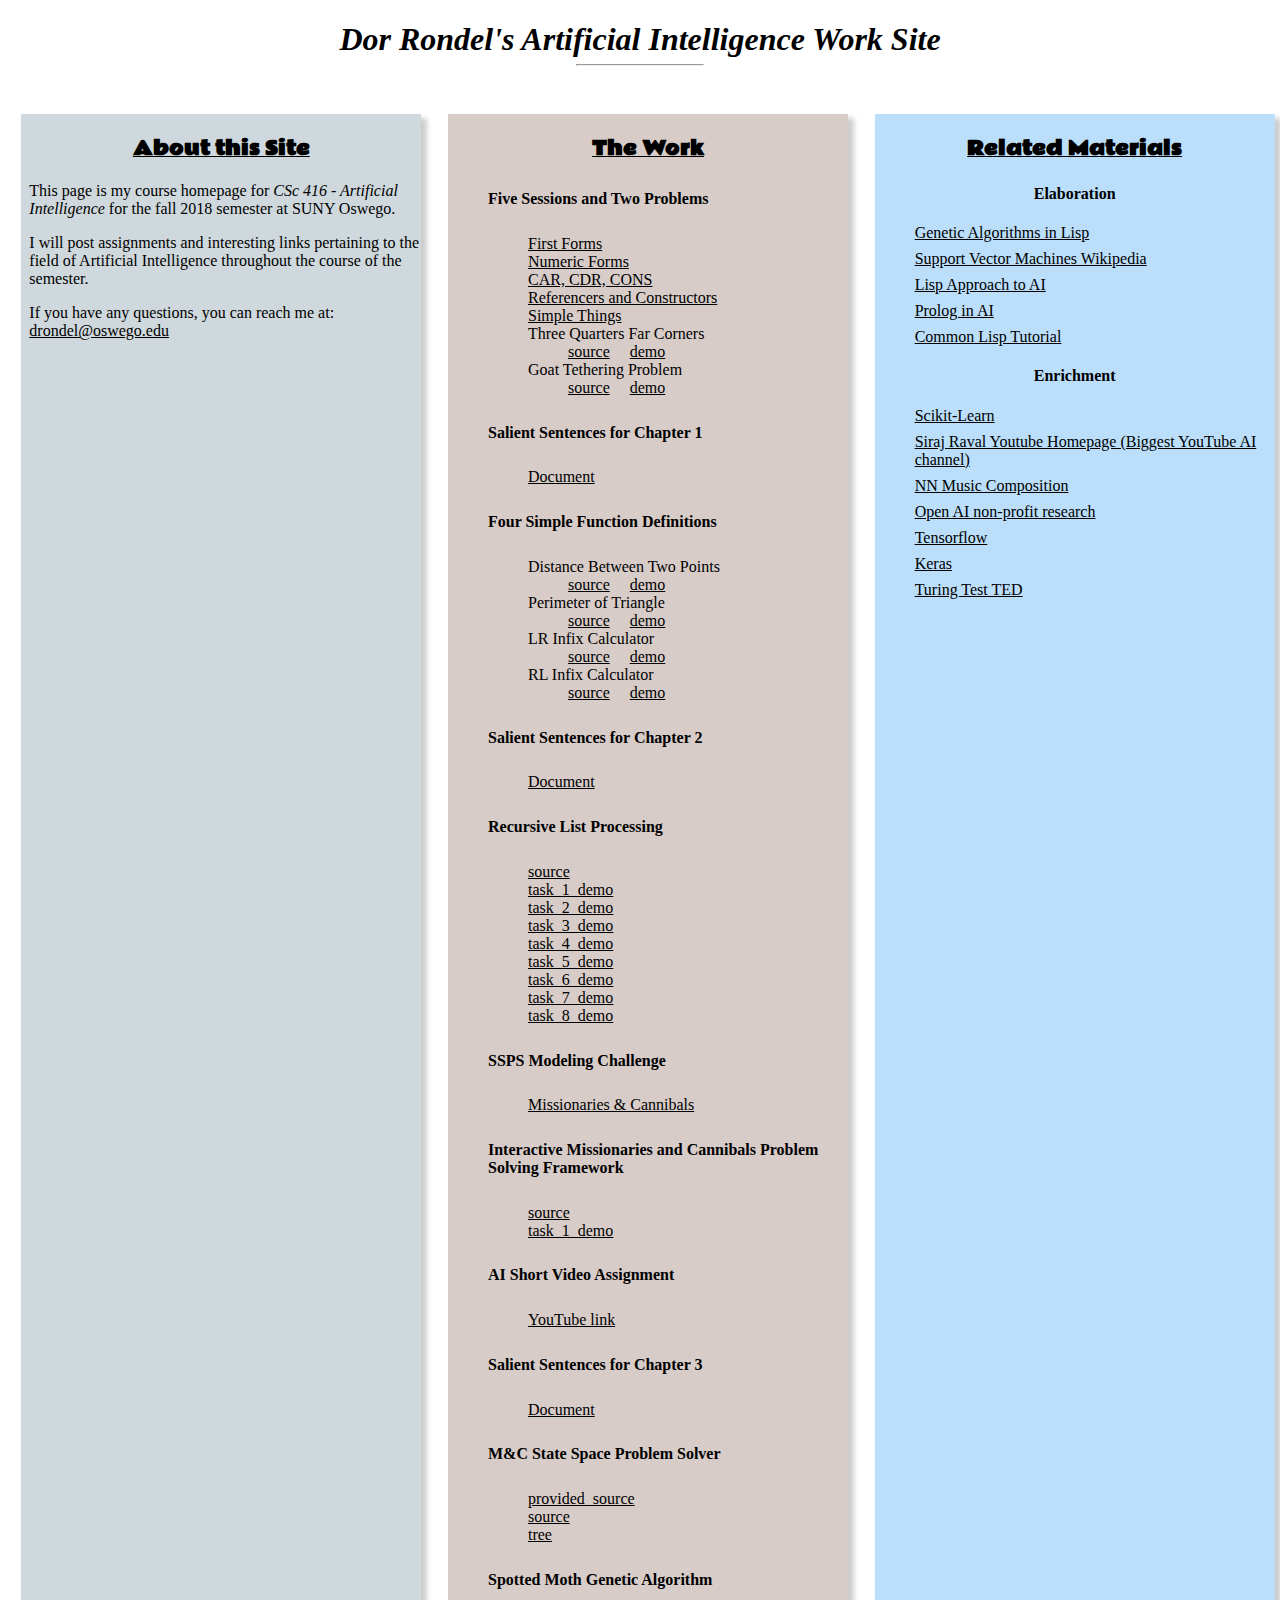
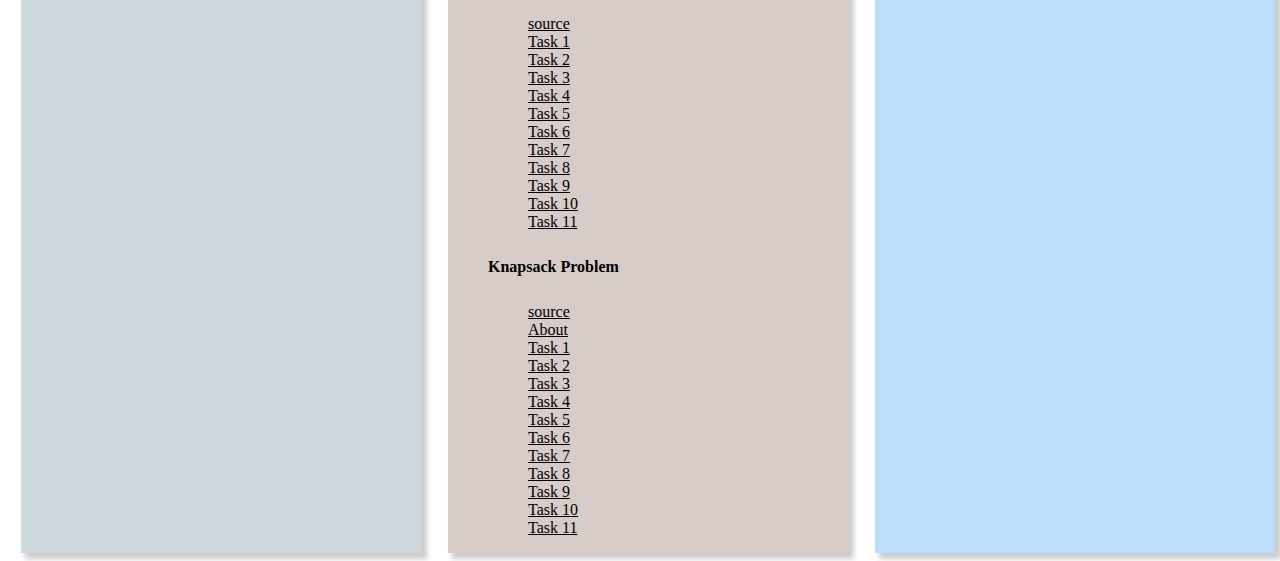
<file: index.html>
<!DOCTYPE html>
<html lang="en">
    <head>
        <meta charset="UTF-8">
        <meta name="viewport" content="width=device-width, initial-scale=1.0">
        <meta http-equiv="X-UA-Compatible" content="ie=edge">
        <title>Dor Rondel - CSc 416</title>
        <link href="https://fonts.googleapis.com/css?family=Rammetto+One|Baloo+Paaji" rel="stylesheet">
        <link rel="stylesheet" href="./style/main.css">
    </head>
    <body>
        <header>
            <em>
                <h1>Dor Rondel's Artificial Intelligence Work Site</h1>
                <hr />
            </em>
        </header>
        <main>
            <div class="left">
                <h3>
                    <u>
                        <strong>About this Site</strong>
                    </u>
                </h3>
                <p>This page is my course homepage for <em>CSc 416 - Artificial Intelligence</em> for the fall 2018 semester at SUNY Oswego.</p>
                <p>I will post assignments and interesting links pertaining to the field of Artificial Intelligence throughout the course of the semester.</p>
                <p>
                    If you have any questions, you can reach me at: 
                    <a href="mailto:drondel@oswego.edu">drondel@oswego.edu</a>
                </p>
            </div>
            <div class="middle">
                <h3>
                    <u>
                        <strong>The Work</strong>
                    </u>
                </h3>
                <ul>
                    <li>
                        <h5>Five Sessions and Two Problems</h6>
                        <ul>
                            <li>
                                <a href="./assets/docs/demos/pset1/lisp_session_first_forms.txt">First Forms</a>
                            </li>
                            <li>
                                <a href="./assets/docs/demos/pset1/lisp_session_numeric_forms.txt">Numeric Forms</a>
                            </li>
                            <li>
                                <a href="./assets/docs/demos/pset1/lisp_session_icons_of_lp.txt">CAR, CDR, CONS</a>
                            </li>
                            <li>
                                <a href="./assets/docs/demos/pset1/lisp_session_referencers_and_constructors.txt">Referencers and Constructors</a>
                            </li>
                            <li>
                                <a href="./assets/docs/demos/pset1/lisp_session_simple_things.txt">Simple Things</a>
                            </li>
                            <li>
                                    Three Quarters Far Corners
                                    <ul>
                                        <li>
                                            <a href="./assets/docs/code/a1/three_quarters_far_corners_solution.cl">source</a>
                                            &nbsp;&nbsp;&nbsp;
                                            <a href="./assets/docs/demos/pset1/three_quarters_far_corners_demo.txt">demo</a>
                                        </li>
                                    </ul>
                            </li>
                            <li>
                                Goat Tethering Problem
                                <ul>
                                    <li>
                                        <a href="./assets/docs/code/a1/tethered_goat_solution.cl">source</a>
                                        &nbsp;&nbsp;&nbsp;
                                        <a href="./assets/docs/demos/pset1/tethered_goat_demo.txt">demo</a>
                                    </li>
                                </ul>
                            </li>
                        </ul>
                    </li>
                    <li>
                        <h5>Salient Sentences for Chapter 1</h5>
                        <ul>
                            <a href="./assets/docs/salient_sentences/ch1.pdf">
                                Document
                            </a>        
                        </ul>
                    </li>
                    <li>
                            <h5>Four Simple Function Definitions</h6>
                            <ul>
                                <li>
                                        Distance Between Two Points
                                        <ul>
                                            <li>
                                                <a href="./assets/docs/code/a2/perimeter_of_triangle.cl">source</a>
                                                &nbsp;&nbsp;&nbsp;
                                                <a href="./assets/docs/demos/pset2/distance_demo.txt">demo</a>
                                            </li>
                                        </ul>
                                </li>
                                <li>
                                        Perimeter of Triangle
                                        <ul>
                                            <li>
                                                <a href="./assets/docs/code/a2/perimeter_of_triangle.cl">source</a>
                                                &nbsp;&nbsp;&nbsp;
                                                <a href="./assets/docs/demos/pset2/perimeter_demo.txt">demo</a>
                                            </li>
                                        </ul>
                                </li>
                                <li>
                                        LR Infix Calculator
                                        <ul>
                                            <li>
                                                <a href="./assets/docs/code/a2/two_calculators.cl">source</a>
                                                &nbsp;&nbsp;&nbsp;
                                                <a href="./assets/docs/demos/pset2/calculator_LR_demo.txt">demo</a>
                                            </li>
                                        </ul>
                                </li>
                                <li>
                                        RL Infix Calculator
                                        <ul>
                                            <li>
                                                <a href="./assets/docs/code/a2/two_calculators.cl">source</a>
                                                &nbsp;&nbsp;&nbsp;
                                                <a href="./assets/docs/demos/pset2/calculator_RL_demo.txt">demo</a>
                                            </li>
                                        </ul>
                                </li>
                            </ul>
                        </li>
                        <li>
                            <h5>Salient Sentences for Chapter 2</h5>
                            <ul>
                                <a href="./assets/docs/salient_sentences/ch2.pdf">
                                    Document
                                </a>        
                            </ul>
                        </li>
                        <li>
                            <h5>Recursive List Processing</h6>
                            <ul>
                                <li>
                                    <a href="./assets/docs/code/a3/lp.cl">source</a>
                                </li>
                                <li>
                                    <a href="./assets/docs/demos/pset3/LL_list_processors.txt">task_1_demo</a>
                                </li>
                                <li>
                                    <a href="./assets/docs/demos/pset3/select_pick.txt">task_2_demo</a>
                                </li>
                                <li>
                                    <a href="./assets/docs/demos/pset3/sum_product.txt">task_3_demo</a>
                                </li>
                                <li>
                                    <a href="./assets/docs/demos/pset3/iota_duplicate.txt">task_4_demo</a>
                                </li>
                                <li>
                                    <a href="./assets/docs/demos/pset3/factorial_power.txt">task_5_demo</a>
                                </li>
                                <li>
                                    <a href="./assets/docs/demos/pset3/filters.txt">task_6_demo</a>
                                </li>
                                <li>
                                    <a href="./assets/docs/demos/pset3/take_from.txt">task_7_demo</a>
                                </li>
                                <li>
                                    <a href="./assets/docs/demos/pset3/random_permutation.txt">task_8_demo</a>
                                </li>
                            </ul>
                        </li>
                        <li>
                            <h5>SSPS Modeling Challenge</h5>
                            <ul>
                                <a href="./assets/docs/misc/SSPS/state_space.html">
                                    Missionaries & Cannibals
                                </a>        
                            </ul>
                        </li>
                        <li>
                            <h5>Interactive Missionaries and Cannibals Problem Solving Framework</h5>
                            <ul>
                                <li>
                                    <a href="./assets/docs/code/a5/mc.cl">source</a>
                                </li>
                                <li>
                                    <a href="./assets/docs/demos/pset5/mc_demo.txt">task_1_demo</a>
                                </li>        
                            </ul>
                        </li>
                        <li>
                            <h5>AI Short Video Assignment</h5>
                            <ul>
                                <li>
                                    <a href="https://www.youtube.com/watch?v=l-hh51ncgDI">YouTube link</a>
                                </li>      
                            </ul>
                        </li>
                        <li>
                            <h5>Salient Sentences for Chapter 3</h5>
                            <ul>
                                <a href="./assets/docs/salient_sentences/ch3.pdf">
                                    Document
                                </a>        
                            </ul>
                        </li>
                        <li>
                            <h5>M&C State Space Problem Solver</h5>
                            <ul>
                                <li>
                                    <a href="./assets/docs/code/a7/mc_provided.cl">provided_source</a>
                                </li> 
                                <li>
                                    <a href="./assets/docs/code/a7/mc.cl">source</a>
                                </li>
                                <li>
                                    <a href="./assets/docs/misc/SSPS/mc_ssps.pdf">tree</a>
                                </li>         
                            </ul>
                        </li>
                        <li>
                            <h5>Spotted Moth Genetic Algorithm</h5>
                            <ul>
                                <li>
                                    <a href="./assets/docs/code/a8/rbg.cl">source</a>
                                </li> 
                                <li>
                                    <a href="./assets/docs/demos/pset8/demo1.txt">Task 1</a>
                                </li>
                                <li>
                                    <a href="./assets/docs/demos/pset8/demo2.txt">Task 2</a>
                                </li>
                                <li>
                                    <a href="./assets/docs/demos/pset8/demo3.txt">Task 3</a>
                                </li>
                                <li>
                                    <a href="./assets/docs/demos/pset8/demo4.txt">Task 4</a>
                                </li>
                                <li>
                                    <a href="./assets/docs/demos/pset8/demo5.txt">Task 5</a>
                                </li>
                                <li>
                                    <a href="./assets/docs/demos/pset8/demo6.txt">Task 6</a>
                                </li>
                                <li>
                                    <a href="./assets/docs/demos/pset8/demo7.txt">Task 7</a>
                                </li>
                                <li>
                                    <a href="./assets/docs/demos/pset8/demo8.txt">Task 8</a>
                                </li>
                                <li>
                                    <a href="./assets/docs/demos/pset8/demo9.txt">Task 9</a>
                                </li>
                                <li>
                                    <a href="./assets/docs/demos/pset8/demo10.txt">Task 10</a>
                                </li>
                                <li>
                                    <a href="./assets/docs/demos/pset8/demo11.txt">Task 11</a>
                                </li>         
                            </ul>
                        </li>
                        <li>
                            <h5>Knapsack Problem</h5>
                            <ul>
                                <li>
                                    <a href="./assets/docs/code/a9/knapsack_ga.cl">source</a>
                                </li>
                                <li>
                                    <a href="./assets/docs/misc/ga/about.txt">About</a>
                                </li> 
                                <li>
                                    <a href="./assets/docs/demos/pset9/demo1.txt">Task 1</a>
                                </li>
                                <li>
                                    <a href="./assets/docs/demos/pset9/demo2.txt">Task 2</a>
                                </li>
                                <li>
                                    <a href="./assets/docs/demos/pset9/demo3.txt">Task 3</a>
                                </li>
                                <li>
                                    <a href="./assets/docs/demos/pset9/demo4.txt">Task 4</a>
                                </li>
                                <li>
                                    <a href="./assets/docs/demos/pset9/demo5.txt">Task 5</a>
                                </li>
                                <li>
                                    <a href="./assets/docs/demos/pset9/demo6.txt">Task 6</a>
                                </li>
                                <li>
                                    <a href="./assets/docs/demos/pset9/demo7.txt">Task 7</a>
                                </li>
                                <li>
                                    <a href="./assets/docs/demos/pset9/demo8.txt">Task 8</a>
                                </li>
                                <li>
                                    <a href="./assets/docs/demos/pset9/demo9.txt">Task 9</a>
                                </li>
                                <li>
                                    <a href="./assets/docs/demos/pset9/demo10.txt">Task 10</a>
                                </li>
                                <li>
                                    <a href="./assets/docs/demos/pset9/demo11.txt">Task 11</a>
                                </li>         
                            </ul>
                        </li>
                </ul>
            </div>
            <div class="right">
                <h3>
                    <u>
                        <strong>Related Materials</strong>
                    </u>
                </h3>
                <h4>Elaboration</h4>
                <ul>
                    <li>
                        <a href="https://kzar.co.uk/blog/2008/12/12/simple-genetic-algorithm-lisp/">Genetic Algorithms in Lisp</a>
                    </li>
                    <li>
                        <a href="https://en.wikipedia.org/wiki/Support_vector_machine">Support Vector Machines Wikipedia</a>
                    </li>
                    <li>
                        <a href="hhttps://medium.com/ai-society/the-lisp-approach-to-ai-part-1-a48c7385a913">Lisp Approach to AI</a>
                    </li>
                    <li>
                        <a href="https://www.tutorialride.com/artificial-intelligence/prolog-in-ai.htm">Prolog in AI</a>
                    </li>
                    <li>
                        <a href="https://www.tutorialspoint.com/lisp/">Common Lisp Tutorial</a>
                    </li>
                </ul>
                <h4>Enrichment</h4>
                <ul>
                    <li>
                        <a href="http://scikit-learn.org/stable/">Scikit-Learn</a>
                    </li>
                    <li>
                        <a href="https://www.youtube.com/channel/UCWN3xxRkmTPmbKwht9FuE5A">Siraj Raval Youtube Homepage (Biggest YouTube AI channel)</a>
                    </li>
                    <li>
                        <a href="http://www.hexahedria.com/2015/08/03/composing-music-with-recurrent-neural-networks/">NN Music Composition</a>
                    </li>
                    <li>
                        <a href="https://openai.com">Open AI non-profit research</a>
                    </li>
                    <li>
                        <a href="https://www.tensorflow.org">Tensorflow</a>
                    </li>
                    <li>
                        <a href="https://keras.io">Keras</a>
                    </li>
                    <li>
                        <a href="https://www.youtube.com/watch?v=3wLqsRLvV-c">Turing Test TED</a>
                    </li>
                </ul>
            </div>
        </main>
    </body>
</html>
</file>
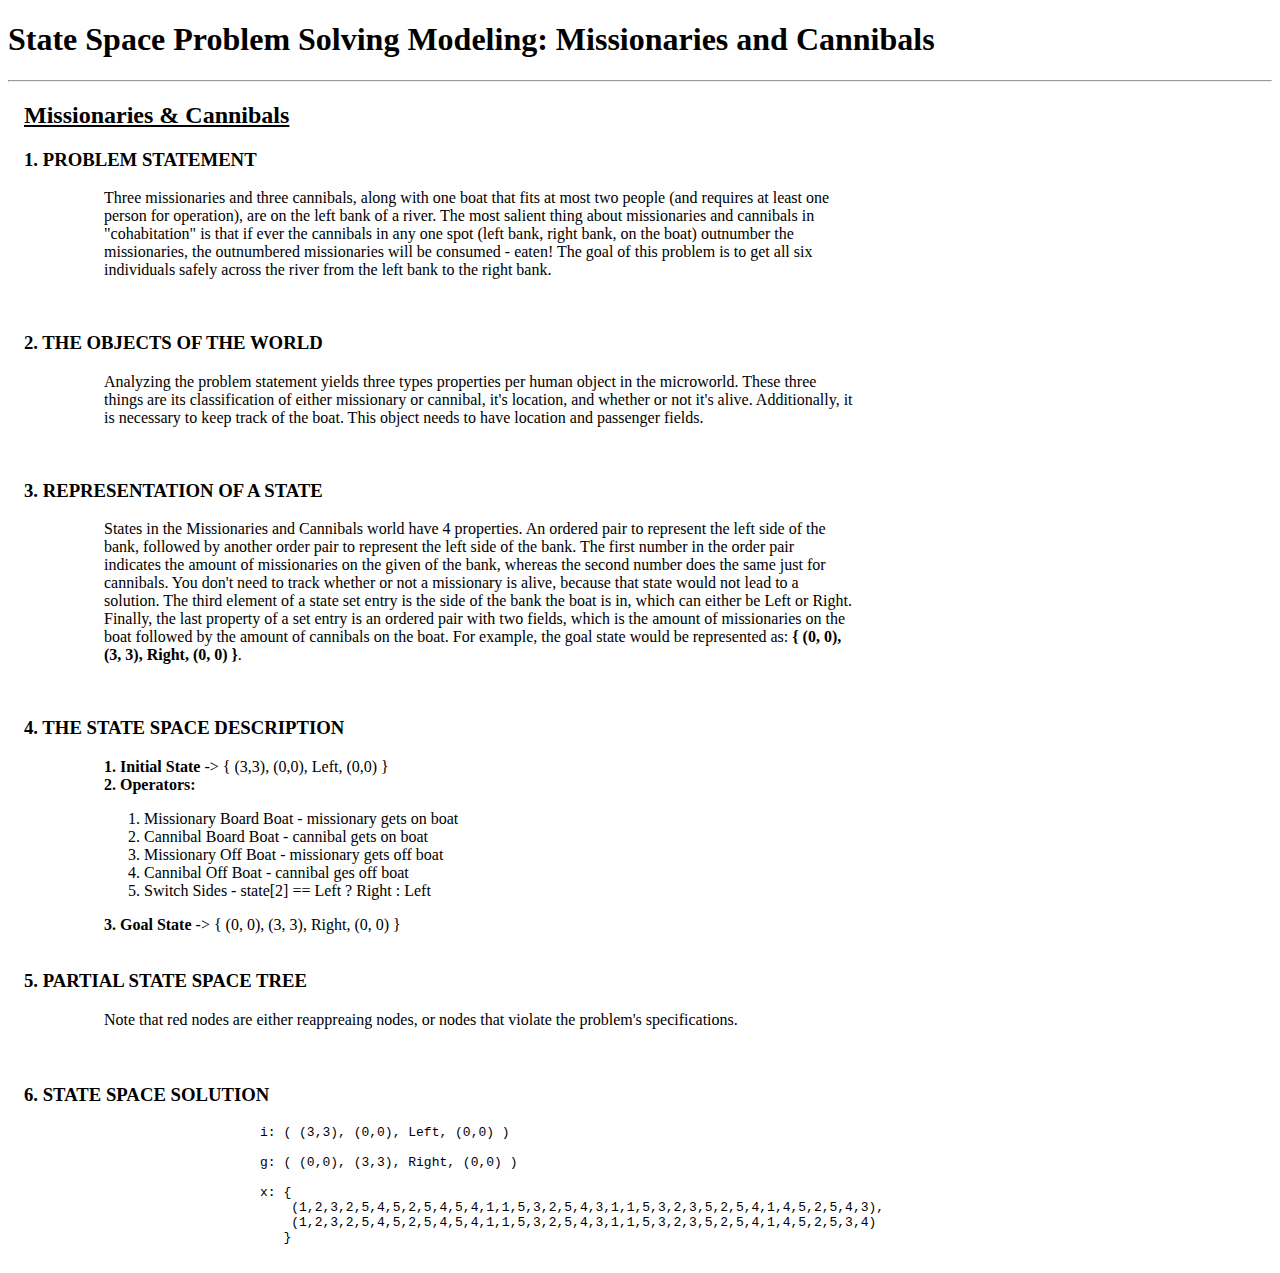
<file: assets/docs/misc/SSPS/state_space.html>
<!DOCTYPE html>
<html lang="en">
<head>
    <meta charset="UTF-8">
    <meta name="viewport" content="width=device-width, initial-scale=1.0">
    <meta http-equiv="X-UA-Compatible" content="ie=edge">
    <title>State Space Problem Solving</title>
    <link rel="stylesheet" href="./../../../../src/css/rsm.css">
</head>
<body>
    <h1>State Space Problem Solving Modeling: Missionaries and Cannibals</h1>
    <hr/>
    <main>
        <div class="a1">
            <u><h2>Missionaries & Cannibals</h2></u>
            <h3>1. PROBLEM STATEMENT</h3>
            <div class="indented textt">
                <p>
                    Three missionaries and three cannibals, along with one boat that fits 
                    at most two people (and requires at least one person for operation), 
                    are on the left bank of a river. The most salient thing about missionaries 
                    and cannibals in "cohabitation" is that if ever the cannibals in any one 
                    spot (left bank, right bank, on the boat) outnumber the missionaries, the 
                    outnumbered missionaries will be consumed - eaten! The goal of this problem 
                    is to get all six individuals safely across the river from the left bank to 
                    the right bank.
                </p>
            </div>
            <br/>
            <h3>2. THE OBJECTS OF THE WORLD</h3>
            <div class="indented textt">
                <p>
                    Analyzing the problem statement yields three types properties per human object
                    in the microworld. These three things are its classification of either missionary 
                    or cannibal, it's location, and whether or not it's alive. 

                    Additionally, it is necessary to keep track of the boat. This object
                    needs to have location and passenger fields.
                </p>
            </div>
            <br/>
            <h3>3. REPRESENTATION OF A STATE</h3>
            <div class="indented textt">
                <p>
                    States in the Missionaries and Cannibals world have 4 properties. An ordered pair
                    to represent the left side of the bank, followed by another order pair to represent the
                    left side of the bank. The first number in the order pair indicates the amount of missionaries
                    on the given of the bank, whereas the second number does the same just for cannibals. 
                    You don't need to track whether or not a missionary is alive, because that state would
                    not lead to a solution. The third element of a state set entry is the side of the bank the 
                    boat is in, which can either be Left or Right. Finally, the last property of a set entry
                    is an ordered pair with two fields, which is the amount of missionaries on the boat followed
                    by the amount of cannibals on the boat.

                    For example, the goal state would be represented as: <strong>{ (0, 0), (3, 3), Right, (0, 0) }</strong>.
                </p>
            </div>
            <br/>
            <h3>4. THE STATE SPACE DESCRIPTION</h3>
            <div class="indented textt">
                <strong>1. Initial State</strong> -> { (3,3), (0,0), Left, (0,0) }
                <br/>
                <strong>2. Operators:</strong>
                <ol>
                    <li>Missionary Board Boat - missionary gets on boat </li>
                    <li>Cannibal Board Boat - cannibal gets on boat </li>
                    <li>Missionary Off Boat - missionary gets off boat </li>
                    <li>Cannibal Off Boat - cannibal ges off boat </li>
                    <li>Switch Sides - state[2] == Left ? Right : Left </li>
                </ol>
                <strong>3. Goal State </strong> -> { (0, 0), (3, 3), Right, (0, 0) }
            </div>
            <br/>
            <h3>5. PARTIAL STATE SPACE TREE</h3>
            <div class="indented textt">
                <p>
                    Note that red nodes are either reappreaing nodes, or nodes that violate the problem's specifications.
                </p>
                <div class="mxgraph" style="max-width:100%;border:1px solid transparent;" data-mxgraph="{&quot;highlight&quot;:&quot;#0000ff&quot;,&quot;nav&quot;:true,&quot;resize&quot;:true,&quot;toolbar&quot;:&quot;zoom layers lightbox&quot;,&quot;edit&quot;:&quot;_blank&quot;,&quot;xml&quot;:&quot;&lt;mxfile userAgent=\&quot;Mozilla/5.0 (Macintosh; Intel Mac OS X 10_11_6) AppleWebKit/537.36 (KHTML, like Gecko) Chrome/68.0.3440.106 Safari/537.36 OPR/55.0.2994.61\&quot; version=\&quot;9.2.2\&quot; editor=\&quot;www.draw.io\&quot;&gt;&lt;diagram id=\&quot;503a78d0-0e4d-f9a6-ea14-13e41472e068\&quot; name=\&quot;Page-1\&quot;&gt;7X1NcxxJjuWvodnuIWXh3+HHUnXv7qHHbGzrsLtHlkRJnGaJGoo1VdW/fjOVGcEMOMIZ4Qm4pwe9Dt1ikgyS6QAceHh4uFE///bn/3y6/fbl3x4/3j3cyO7jnzfqbzdSSqfc/v8Or/x1fEU4q46vfH66/3h67eWFX+7/dXd6sTu9+vv9x7vvky98fnx8eL7/Nn3xw+PXr3cfniev3T49Pf4x/bJPjw/Tn/rt9vNd8MIvH24fwlf/z/3H5y/HV3vTvbz+v+7uP38ZfrLoTp/59fbDPz8/Pf7+9fTzbqT69OO/46d/ux2edfr6719uPz7+cfaS+vuN+vnp8fH5+K/f/vz57uHw5g5v2/H7/sfMZ8ff++nu6/OSb5DHb/iv24ff74bf2D7sv/X992+3X/f//nz49417v/+i/7Y/w5/Vf9//z+GD/XN/7k4f/OPu0zN4ubtxfxsetf/xk6edXv716eWVH+/F81/D+//jHbw7/I5i/+k/vtw/3/3y7fbD4bN/7E1u/9qX598eTp8+/Ql3T893f86+DWJ8c/dWe/f4293z01/7Lzl9gxlO9mSwOztY4h8vxy+GL/pydvT29NrtyeI+j89+edf3/zi98fghKOQQwBty9/XjTwe73n/04eH2+/f7D9P34O7P++f/u/93d/r3/zv8+50zhw+/7n+dH597pzoxvHD4gl33rpPjl/z73dP9/le/ezo95vg73H0MPAW8qfvf8/H3pw93E4N6vn36fHf6Ko2/9WfvLPbGDq893T3cPt//1/SXwN7t00/498f7/a83nqzspierJDiw4y9/+q5zT4EPktMHCXjyxz85eNCPwx//7EX2YDo/65afHn/8Uh8eHx6ffnzG/ufvj0cfUmofa7w/f+nMhIYXDw/Yff8RcX/af8H+QP88+uT4TUefFGfee/yhM76697rnqTE+3e2ff/vrjy84WNK3w3vy410y72/M3/av3D7cf/56sOW9KR0M7v3Be+/38fen0yd+u//48fD97x9uf717eD9G1Z/Hv3uIq8e/6HSFyC4WD063xek3ewnC5yatonGieydVr2gM074z05gj7PQZj58+fb+71Jb0mgAvFwR4sSTAlwrnw1s5evl5+HZM4dvQhW8RDd/mPHiThmhbMkSbfhpZxyxwbYh2MEQbxxWi7Rq3OuRNckHeJK7VrYZvEBqkSVn9zNH52T7x6fTE17zqTx/DPOjMAS10QMLESYdeeVYRFHBL0fXALcEjlrrlDrildGyZE5Y3JZuI2oePFxMR+1xZvG4ixkiYYgvJbykzjpvJUqQGuUxyCBedmDxIwQfN2Mr+SG//OvuyU8p5mTWJntKceinXm5NWk4ptb03HOMVrTbKkNdFVbOaVB2W1JcLQFM8SlYcmIwW/yczUTXlMRoGDhhfMUotRHjxoYfRJsIfBFpdlkGJBYSavuTAbUwGQ6+9kTqBt+IWXV8Ovpe2igrR9JwR807ucb7pc+6ajlv6/f/xWmTCIT/cPD+dQU//h7sMhGH9/fnr8593ZZ37tjTZR0Gn5Odmip4SB0PydgOoOadkpaa5TwuC81Iw0zCLS0oHhKpvkA6ZkPrATIPXTJjEj2MFsVPMVryiQuD4lOA+U7DlBER/cGekPBjs5l5yxEkP/1nrhGarUOZCwH7EpLGF/KSfNeTFJ67uuqO+CAKt6mei6r8UAQs/FoMnr7rKUcVxlpl6rzDKvhUE3yWtJ0RwJ/e8cA7T6BmCAmhgDHFkx537rS/otcFvtE29crafP4Wuzo2hx81qkfgSwCHbXcmW8CivZk732vOezEIFVKgT0Hb8zK1nSmR28g9c689CBXQi5JnivWgUrbKUFu4NQJ3KBsrkiJU/tBFvjF6ikYjpgjlWUjib6Sz1rho6m+O5JtZpDhHoaBPCu3dW0BrlqxgpTk956Hehjj9SHWB+bxgOHKD3hgxa92gQAdMZsZnV9CcgwAroynQfqVXfdrAfm7FuUyVQ1OFyRExbSyP34kn2IBdmHBCdyRQz5XcB/xt5ay/XWUuLeYe1OGNuK9sFB2i5Sa3Axd9YMoY2QPbu/tfrpTbdPWV8n9Vn2Ag+1lKKcW6FeubyWmorPZyk0nNvzNLSKis+UvNJIMdNOnAfe7p13C/AX4aF3zndHEr0T4TPpolgqZK6lB3KAyo5FDIN7rkZTR/cUFbunhFVAzjJxeG5iXSBmKvNrZ5EZ7QDfGA2KQ2pB/q5TFOf0YBcWxo4GUiqMKZhGwnd/MS8TJrZ8vEzTSu1FPii6kqW2oYWiO1A2jB/[base64]/OlnG4VLP2GU85FmCoX49TVp/BYpi6ADKOciI1bPXedhJBd22Vndcn3nLQWi5RielqL7RiEzNALraj6gYKNglQpMzgJIfmqNEequun7le0n5XrQkKeWSMTMpC/KrNL+lXRlqZnAxQeM2OsAG1wYrGuRIh95UvCo+ozBuiedruisXemaAE6jp0gNHI+Ja5ZtGmuIj6WOVuwsfBIfSapfle7OFiWbpz3unJ3CDAZTQGdzZ1Kihzgy2S4gesAjGDZyBEfQ/fiP1sv7ol5uXkP0llND4JM6Pi/Hcvcm8ogVtVMOXVYv96sSpdTZ4g2ckges1LynREsrDmIr+bgyFkR90Spmp2CCk8yvg/it5iPYeRpacdZBt0K6YV1f0kEpVDqXAVUucF7eCseXnQaAMvnp6rpBX5Qv9/GkuXMODolBKLO+LGUWyven17ZwksjA7XeEJ7+KRRLkU3NdgqwBe2lldSHHSy8obrlGR8bVP1SDWoJ7DwrmoKIrysEMPNTAiLqclas8MAbQW6fzUNHJy48+8QzLBlQoVG/ShxDyUYxEt3pZxButUKE8Dh5QmRJg0bVKZek5wfIxJ+NyXLTIn5rqLhxaJ74UB87u9FIsS30GHBW7WvJxcF8+VOH0FtWln1MIVlgC+7FlqcMFTTRsK9ayHaZJLYfvFnNTeFmmwgr9DHjP4LUCS1yjO3teY1tvtG9qoWSTzcnPFoJCMObFC30PV/ZYNeeKZ9Qmqc+dnZyfPVD/J1fv0UJL+TSECm2qT2tQ3lg+pFAIrLVzGWDETlW6ho2FWeF9MQCG5x68d5hfTh8+Pj1/efz8+PX24e8vr75/eU+7pUj/f9w9P//1y/2/Dg+9/f35cf/Sy7P/8fj47eYS/[base64]/2pMy5Gr5HlloHevwI1uQYsBa0+3g7J6cZmJwD09Occ7jdps5ZFi+Ho2XBbvrFkj4dFDrhdM/[base64]/H9K+aeUADOJQuUQE06ywgxaAxiSD732CgEVWgeb/3p4ZedAvRwOWOXCg3v+kHo4vQoz6eMK/[base64]/ftnSxJEeDa4xMQhbVu3cAaTJJ3cBHIgOHl7QlCZx2XafN8Nk2nng8CjMxBeyV+33UWd3aeyYspaleY4JqtKjx8SW/9CuZxUoTeIVVRQD9RjUrB4DafAtOni5g6WIXy1sND4JJtCMmCC61TXZXHwCjEHW+0GNwhVu/MHOQLpGKzQvxiQNXTu7rPXzxuSvlFX4qUyuZK7G/[base64]/bILcDUMEj6KcQTBrxpBeLveuxNawmPB5KP4/JdG5avkQeUBooU0EmjvzxwVV3+YdhMnFR0Vj5plN2vCjcaXzG05+ChGPg3RisXNowrhSlzcFbmoGnJIuTLMV4arpsg5GbgLF2VI7iBGH2Yry13YwkfxzQxIku2bZ3KMIB/WQwcxRz6MCKnK44rJYmbh4FmK5MWcvYZmwTeQLdHNnC2yI0zJoumwXL+SE6VKFh3hy8SVDBIj7KC4hvhkRyv7pnUoGuWpr1k0npbFF6Ay9cspro6ncCxFdHzooFy/k3XJ1pcNxtPDqOnrbsqlTi070ppVKT9Nh8wCApX0LnBtap0DbA/ByUaLubYJxEuSXXvUjcvi2qumFeQSCmt2bmQe34bL/HJfweRTtRvFeKFSSG6wgnRQwOVgQeDxtKxQn1bwFJNBRaimyQkqStpNy+VOv/CM0GysXX+b+oy3qaDAo86wpV7dgGSKOpcaOlKT0y+7fvewKx2cmUzWARQSnr9kxCPXbda+yhHdXI1Y6OHjsWRBntDV2svS3kgjdoMTQSJIp9CDGvQk6Q+KXHRebrRjLiC4hB8U0/CWxHYypyc+SiQMb1FlRPidWBY6RO5EeI8tvxPh/p0XpjDHnUg6aG+PQ/NnnLUFk/amZ18zMmM0ZXVOXoqm0WiS5/peqqbRaPgm+yS2U7wyEY1MHTzYos2bRw02wU/N6B2Uz6Wmk4/tyKkLl2VmQKmiCzzYBlGf0YFJFkWdyatY0IrQr0d9KoRkLBYmdqHK9hteSuLhNEep5fWhHW6uEYoRIVPpzcS3Rc4QFt64I3s5S2zH9n29Ug+/1gb69anqA4G7h/[base64]/IYwZbVmayOKxrwCu4nemJh2rpyChxJLxOdDqoDCsOn2StRDf3WREBo6zAxNyhl0nL5HAVt/Ux5ppsoz8xqNUZYlhf5KbgxC8ttK3i2OlnTQioQB8wgzMbhvJfJ6M/tJd8gRSdA78fV1FmGTlDpoPTiWELix4JOjwmHToScc/tE30bnyY734PX4drDWazlJGtbGjhFPGdKHmuc+89zMRjpwLFh7n8+3SVfmEt2yuCcWFUveSdhbd8ndhvBRjHVpv0owOfBENeOJG+RXBrE2sydeVsvIK+iaZ+LBarPgnLhko2RPOoIbG//[base64]/ngq23INN6sDTdLy3PxilzIJj4suOSefZYyOvvKG0DC0lOLO1oRN2xzwjhxvdEJCeYRsJz5oOry2bLsngZkyFa+HOOuGN5zpfhS4WaBE3LHQhbIRfjEyFrqJV+e97dTPJapcoiCgvYTCmrIAGxOU8Qquy4v/KQJdOFR6ATxKeT3dArZP+v8pkN4tLy6ACQZMoJrUohSr/J7r0gSR4nkV17/wCj9YTWINjPeWMVxdtrOrg2FNbPIHgtedrnit0/8B6RHr7KtV6WW3EdlOT4k9ZaiNkyE11ZWEmgBjKQJ1tOZewg4/iq5YUun0gOuP22tUrt4kzGavAbkPZ5YQw1Hot+bfZ4NuNo0nRc+IajBqZS7WH08K6E7CSCXTPVrT44KP4hLIUrZS8FecSavsc2Q8fryh7GSimqMWIsj3hwGCSNfeAeHLYMaK0l9WKE+j9C5Pk7dW+O+uW3b9caTIqE5/s2X5sy77GBc4V8MtqJQfAVapiTBDtgx0klN6LICKX8eCqFtuDkHPmDFmQ8ms6DRSfZtXM07ywdMEKhSoPg6iJFyYUqZWM6zqUQOCKy4Dhqn1uZwB6JFExaS56sEJ3PSQ7nfETzeBNOZyHeWWgfpe8bZDX4VZRXGYhoqIySJkW/[base64]/qmGQPTIsZNM0qRVjdCM8KthU8YrqOX6Rq6UGpZaujJlCe8WnV+DMQyIoyywUAc3JgaazeyAULoTrxkVzykw8s0dC9yRxiFy7ZEDBDjkCZ5PzKktvP6aDpr9vyDoiVmHh/VIqDNol7KtSlGofv3Kute5dqUuCScOrZwSgoH+KkMxuu4rfGT2aJuCMCE6B0ega9r00AYNpf3zeAIBOOmLkWyyG+0Fr3OVqyFa62P3CBKW0G2UpzOqpitOFgz2WRbcbBmsoy2gm4CXJ5RzynXb/C2Fh3s3Y0ssSwcW3T/Hge20Ytg+YTJ48KyqAvbwO/SN9PDhNsqRhfGYI/K0MlMMLIOeBKZfXgD+EWuJZrQGx1aGjFpV6kBor6y1eTjfT0NnGXX6YkOhrtg187yJZawlWf51AWVXtUNv06oItMSS1i/oN7IBidqYiI1gBOXCOZY399wZ0W4c5eVUO8hDJnu2wEmzerbtOsplvSCOOK9wsbRdFmqE9x0INMXlmgIsbDWuqtUAt5yomyGtyqeJnuucJ/Oi7kaUCIT8zsIqVnrmSGiELX5OiBkt0Se2U7lvDlWZc4EYV82CAeAY3J7UMJSyzC2Bw0pjOV7s9BkKI/+yA0tdvSBCFKALi3X/8h5/[base64]/[base64]/KoElKBeqmIp+vA3ZkJoEpLruiiM2rp7h8Y9IrlkVpDqtpQ0vKxA2G5tnEJosYqGusoUXH5NWCU3JcDRFHyhqK9JeR+ZMxsBKV+niALUsnMtAHU/shATuesx3iSDGeYP9s4vmWPUp4ACp5OUEPH8R4ksOjK0ZyMokMmplDySJc16/GBa4O+s6zHdIuOSa2Oc6eZnpk871Ctcib2FqFPWnBGElqVB+IXbys7iHKahzW6D/[base64]/5nkTh5MtThXXvhVTfWrBKMyUW3h+eL7LriuWE86JaF1f6PWNFxtH4Rt8vW3QxYxCdu+qIQkDNvJu6bgGl2lGRlNfpU27MSnZURQZXvpWHAoWZVhPakyrIAKdMSk3bKOCHGMdMU4SLgxjEKuflW/PXDEbsYRNyinArWrXo4ljyuuGnOYHJSKcEC3FzELHxNpDzzKjIDZjhzhQNJ4CrOdourIQZJik2eUAjvhS3fGhdk1o095WoCQLpHVe3VHqJsR7/[base64]/f0C/nD58fHr+8vj58evtw99fXn3/4mXd1DD+4+75+a9f7v91+Nbb358f9y+9POEfj4/fbi5pA5wOHViCnOndLz7i5a6zGulRC0Lc9shmuzHPHU06J+deDw4VThmmXjt1TxlqNdVF0h2q9MB2HBiccnFmsMH9SKKf7kfC3YZroYeWFFt7z2pmG0xiW4JJ7Gnsl1eWBSTT2wMQjbEtLFdJr7zhjgUk7vicWyi1JKVieHfOvVzYsABZ/Akro2ta4Lm9LKO9MZ5y6srfwFz4hFy1JMVUAp7OZB1lOEJIbAXD7z61grLtaED50cm6PDsBGttacMb2y2CYt6PoCll1WmCSDnzBffXkklhyB28wK3YCoNczJ6W4Top0eGnUTlhxCx+WEjNk0gtCcNGxpiAEB9JVyzE28KSOkT0wGCcR39qbhQaTevBlzxh0/HW6jpXo4I3NecgYjloXppFJfgNeszLnrP5B6oiyhpLAGWln9Qv7IiQC6HSxI5PTFVfzeMQSHs/2Oo+9mTmULCQARcriEUYuvBbP8qiQbZ3op4PJTZIlVZTGA2kDWqc6L8y6FJ/QhlarOTzinMMzN0O4Pd/d9R2sghQ2BK57LvddPUp0ffVqHpZ7t+ic2MIsqQRvDBfkDaZFSVhhJpRKiQzSX8WI/SlCao+ABx+/WrspRMEg3j5jJ0VpQHBkSetU6rvSOW/d1TyWSSyXM7F8e8z3A/D2eiw3kimWawRkuLCKqZrI4sHNajAc2HLdrJqggEkNfZhmjZ55szIBdz3gFOlh/[base64]/[base64]/h1Wpb9YmClmi5jroPymTECDxcHkTp2B/QJZtWx67xnYT0UaG2m0yk4r1m3atz8KsN3JlWX2eRnUvBySeg5uTYdQs/pDcwzKrfgnAzbOVFIHb7IAgg/DZqzbNFzUZeeXVZraC9NrtmjiRYLwBZEYNMlFzpWwUcxEi0c6fh65/uF1ywLmoFtCnJlt1CMVNThMNPFfmAKH5oYpV2smmC/Sig6E89ReEB0NKgMseIiOjpa3AmWVtS6TKXLIRhcRXo59GrIp/TH1YBUCs1iA/5o3NypTDJlyeWNNIDU9jWId8rbJQfFtX3LkSJSBsrZZe3ioHlP2TgLF9pekA+rIM4y5sPDzyKSc9K8l2nhoifIbZMpqLNBm+OIV4FOwVWqroEOl2txw6K7lEubqZfJB6VmDip3EfKT/1n//T3XceCak1ypTU8KLinXr74xc/RwhugwuUz7snEWiuAZmTwtCQOt4Ay0pNhSr9enWEpOUqxs5lIWc4IzQUamig8HAQeKoVBay2rNxOvrMWSpnIK1pzP3AGJhNPfA6tk8NH96A9wYsDYYPye2/WR9NslEskoWj6ZlNRNhCEzdlwKDsmBch9mTLkP1Xi+7eRNPvWwVC0c50hFhCZ/EWsWuFjucFEdXATTm0TfwdlGDho08MbCmiCAlC+MwnSMONnVFyWyQgqrU/qmCiCSneL/HMKa1Z35W+BoBb1jKcS1fNACHN2PqtNbrhQ/lEcuLAvDW0Cnh4T4rI9G1kpIrzJL2wb1butDqolhbyufg7JUZH7zW54JGT/AkSp9L74KfJz2bp/srtwgh4KKkeNLyQ5mg9KRzQ1902E3DikGndtCCJqnmE3ExHZbRVlZ75IHqBjpIcCo5Kg/TUepJBNpqVXpcwMcM/GTxVmST0+NWJ5uomuHmlQE07G/hDscEuZqOtEUqNOBi9rQ56Mmqil1+Hp5VKkUoyEENX91nutXColeXg2ZaMjJ3KHlcMX0F29WsT8xzToEMB7oMhu2cSMt260HIzDqAgilenQyxGLgGt0r0qVyAYIGi41vlZMR8vvPp8cdv9WH0Bvufvz8efU+pfZrh/flLR7eUZ+56/P4Zd9270fPUtp7uvt//6/bXH19wMI1vhz/vxx9s3t+Yv+1fuX24//z1YJp72ziY1/uDO95/uH346fSJ3+4/fjx8//uH21/vHt7ffvjn5x9hAcuODr/dL/f/Ovw0GXXwD49fv959eD79ZjfjOa/Ym+r8O2+t1UIJZxwoVXZa+3d977X33krfKWdX2x5svOwEeMbjp0/f7y43lvkbeZ2xnFnC8OLhAbvvPw7kp/0X7N/[base64]/[base64]/sfRRYqWQtTSfLS0214wFJSp0UWPR1VxDjQGVofvc2aixVJPhNgpUjgFWETOWani4tun5ZBhgdTHOdj3G4houl6F2hsJywFhqgfwdLSzXriH0GlIx7WTRQyGFqzUWWlSuRRa8PxSthvpauLiuKYXlmAfZhq00diW7rRgZFzet5xaiJVc2Y0HR/mhg8bVAcq4NsGYonOPLHiqyFloAt3WdMY1tE9uBVpGtNAFC/n15W7GVpj/[base64]/HVNBE9LSbXqqH11VBFxkKLybUEF5Xu7/UmNJM9LSbXElzUWDq9hchiu7akN0OC62IJrugqQftt11hyGRLcOEvOVGMsktRYWum8fqPzgQRdibE0mlzxrSDSVYL322EuroUWRmvx8ebQobSuw1gaUy4H3h+/[base64]/RwtlWYyxN0jRDyhIvhmwtKItqZMoMhXNsDrEiW2lcSnZb0SKOyNVjLI1LyV8KqWgpVI+t0CJy7RJC01sVzVj6WhR8VONSZkhvXbQW6muBbxUtfNtSlpmGcyS9rSaw6DYMX/wW8rUg/ZoWvW3Gsl78VlcjfqtlM5bCK+J1Vwt8q9ssfOG9iLqrpXDWtOhtsxW8LxRnJ9STszRGZenIIoHW09WaSttHxc/[base64]/[base64]/4LyMsIG8HVspHZNxCO/[base64]/j/&lt;/diagram&gt;&lt;/mxfile&gt;&quot;}"></div>
                <script type="text/javascript" src="https://www.draw.io/js/viewer.min.js"></script>
            </div>
            <br/>
            <h3>6. STATE SPACE SOLUTION</h3>
            <div class="indented textt">
                <pre>
                    i: ( (3,3), (0,0), Left, (0,0) )

                    g: ( (0,0), (3,3), Right, (0,0) )
                    
                    x: { 
                        (1,2,3,2,5,4,5,2,5,4,5,4,1,1,5,3,2,5,4,3,1,1,5,3,2,3,5,2,5,4,1,4,5,2,5,4,3), 
                        (1,2,3,2,5,4,5,2,5,4,5,4,1,1,5,3,2,5,4,3,1,1,5,3,2,3,5,2,5,4,1,4,5,2,5,3,4) 
                       }
                </pre>
            </div>
        </div>
    </main>   
</body>
</html>
</file>
<file: style/main.css>
header {
    text-align: center;
    margin-bottom: 3em;
}

h1 {
    font-family: 'Baloo Paaji', cursive;
}

hr {
    width: 10%;
    margin-top: -1em;
}

h3 {
    font-family: 'Rammetto One', cursive;
}

main {
    width: 100vw;
    display: flex;
    flex-wrap: wrap;
}

main div {
    text-align: center;
    flex-basis: 400px;
    margin: 0 auto;
    box-shadow: 5px 5px 5px 1px rgba(0, 0, 0, 0.2);
}

main .left {
    background-color: #cfd8dc;
}

main .middle {
    background-color: #d7ccc8;
}

main .right {
    background-color: #bbdefb;
}

div ul {
    text-align: left;
}

div ul li {
    list-style-type: none;
    color: #000;
}

.right ul li, audio {
    margin-top: 0.5em;
}

a {
    color: #000;
}

h5 {
    font-size: 16px;
}

.left p {
    text-align: left;
    margin-left: 0.5em;
}

audio {
    margin-top: 0.5em;
    width: 200px;
}

.songName {
    display: block;
    font-size: 12px;
    margin-left: 60px;
    margin-top: 0.5em;
}
</file>
<file: src/css/rsm.css>
main .a1 .indented,
main .a2 .indented {
  margin-left: 5em;
}
main .a1 {
  margin-left: 1em;
}
ul {
  list-style-type: none;
}

.textt {
  width: 60%;
}
</file>
